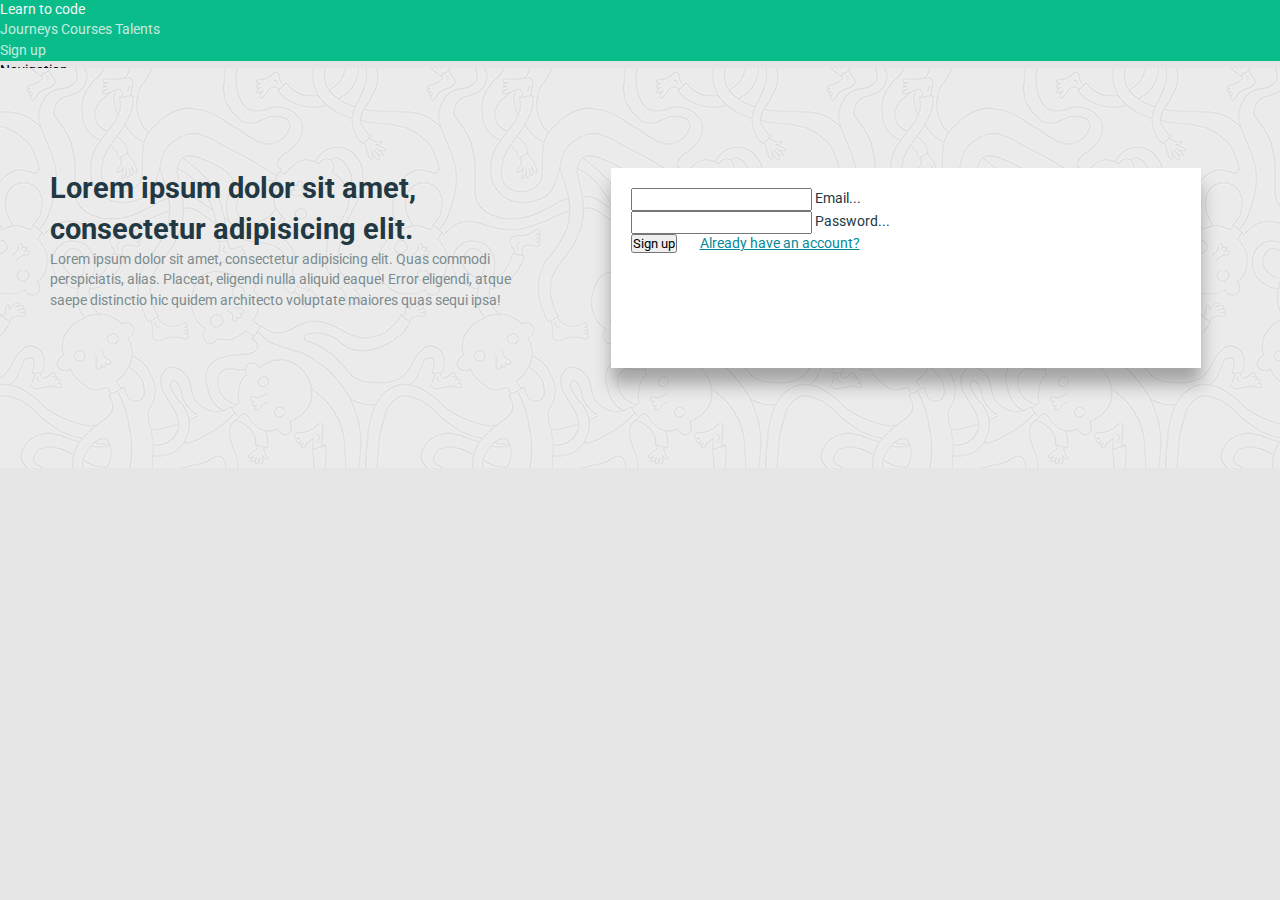
<file: login.html>
<!DOCTYPE html>
<html lang="en">
<head>
    <meta charset="UTF-8">
    <title>Join blabla Academy</title>

    <link rel="stylesheet" href="https://fonts.googleapis.com/icon?family=Material+Icons">
    <link rel="stylesheet" href="https://code.getmdl.io/1.2.1/material.teal-yellow.min.css" />
    <link href="https://fonts.googleapis.com/css?family=Roboto" rel="stylesheet">
    <script defer src="https://code.getmdl.io/1.2.1/material.min.js"></script>
    <link rel="stylesheet" href="css/signup.css">
    <meta name="viewport" content="width=device-width, initial-scale=1">
</head>
<body>

    <div class="mdl-layout mdl-js-layout mdl-layout--fixed-header ">
      <header class="mdl-layout__header navbar">
        <div class="mdl-layout__header-row">
          <!-- Title -->
            <a class="mdl-layout-title logo" href="index.html">Learn to code</a>
            <nav class="mdl-navigation main-nav">
                <a class="mdl-navigation__link" href="">Journeys</a>
                <a class="mdl-navigation__link" href="">Courses</a>
                <a class="mdl-navigation__link" href="">Talents</a>

            </nav>
              <!-- Add spacer, to align navigation to the right -->
            <div class="mdl-layout-spacer"></div>
              <!-- Navigation. We hide it in small screens. -->
            <nav class="mdl-navigation login-signup-nav">
                <a class="mdl-navigation__link" href="signup.html">Sign up</a>


            </nav>
        </div>
      </header>
      <div class="mdl-layout__drawer">
        <span class="mdl-layout-title">Navigation</span>
        <nav class="mdl-navigation">
            <a class="mdl-navigation__link" href="">Journeys</a>
            <a class="mdl-navigation__link" href="">Courses</a>
            <a class="mdl-navigation__link" href="">Talents</a>
            <a class="mdl-navigation__link" href="">Sign up</a>
            <a class="mdl-navigation__link" href="">Login</a>
        </nav>
      </div>

    </div><!-- navbar end -->
    <section id="sign-up">
        <div class="presentation">
            <h3>Lorem ipsum dolor sit amet, consectetur adipisicing elit.</h3>
            <p>Lorem ipsum dolor sit amet, consectetur adipisicing elit. Quas commodi perspiciatis, alias. Placeat, eligendi nulla aliquid eaque! Error eligendi, atque saepe distinctio hic quidem architecto voluptate maiores quas sequi ipsa!</p>
        </div><!-- presentation -->
        <div class="sign-up-form">

                <form action="#">
                    <div class="mdl-textfield mdl-js-textfield mdl-textfield--floating-label input-field">
                        <input class="mdl-textfield__input" type="text" id="email">
                        <label class="mdl-textfield__label" for="email">Email...</label>
                    </div>
                    <div class="mdl-textfield mdl-js-textfield mdl-textfield--floating-label input-field">
                        <input class="mdl-textfield__input" type="password" id="password">
                        <label class="mdl-textfield__label" for="password">Password...</label>
                    </div>

                    <input type="submit" value="Sign up" class="mdl-button mdl-js-button mdl-button--raised mdl-button--colored">
                    <a href="" id="has-account">Already have an account?</a>
                </form>
            </div><!-- signup form -->





    </section><!-- signup -->
</body>
</html>
</file>
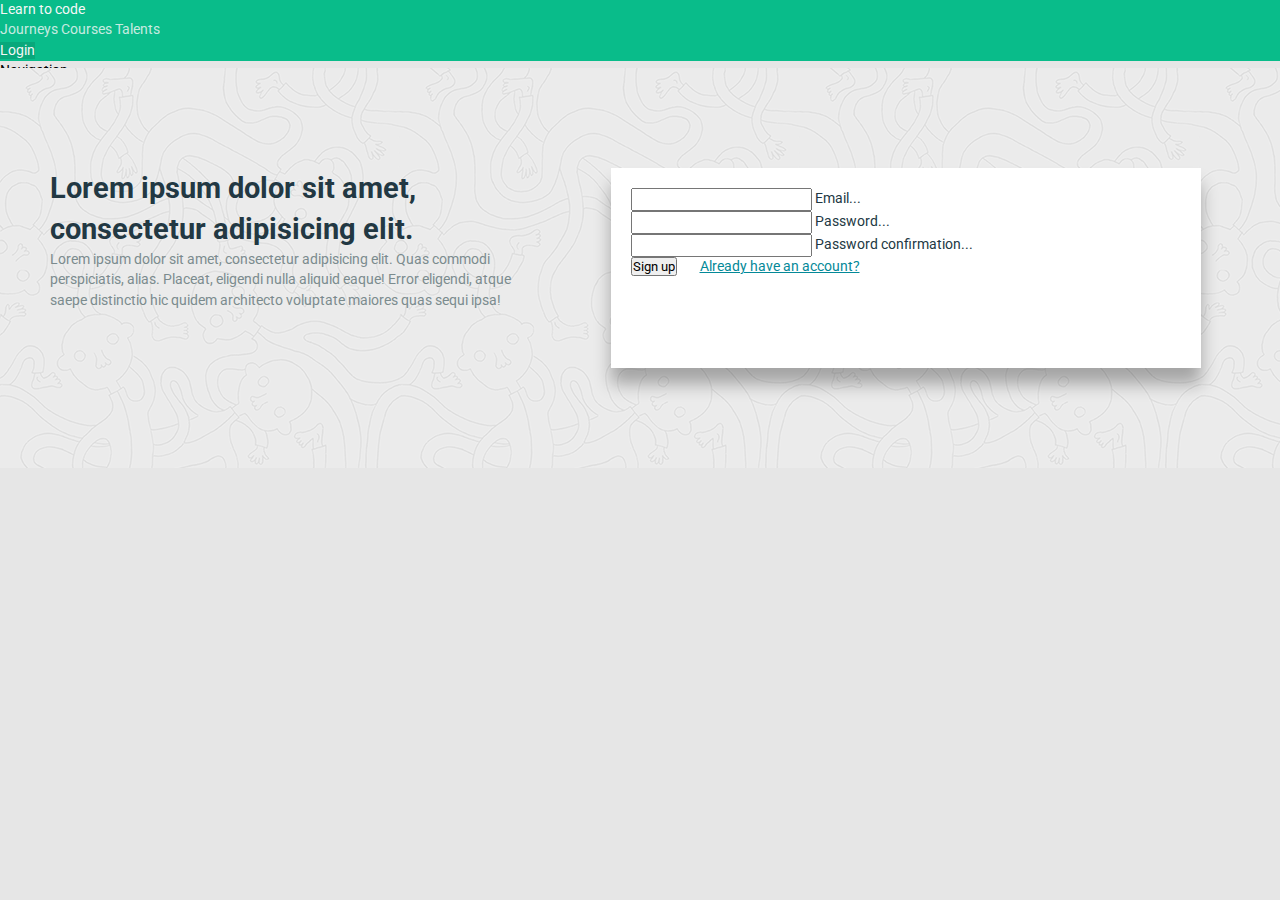
<file: signup.html>
<!DOCTYPE html>
<html lang="en">
<head>
    <meta charset="UTF-8">
    <title>Join blabla Academy</title>

    <link rel="stylesheet" href="https://fonts.googleapis.com/icon?family=Material+Icons">
    <link rel="stylesheet" href="https://code.getmdl.io/1.2.1/material.teal-yellow.min.css" />
    <link href="https://fonts.googleapis.com/css?family=Roboto" rel="stylesheet">
    <script defer src="https://code.getmdl.io/1.2.1/material.min.js"></script>
    <link rel="stylesheet" href="css/signup.css">
    <meta name="viewport" content="width=device-width, initial-scale=1">
</head>
<body>

    <div class="mdl-layout mdl-js-layout mdl-layout--fixed-header ">
      <header class="mdl-layout__header navbar">
        <div class="mdl-layout__header-row">
          <!-- Title -->
            <a class="mdl-layout-title logo" href="index.html">Learn to code</a>
            <nav class="mdl-navigation main-nav">
                <a class="mdl-navigation__link" href="">Journeys</a>
                <a class="mdl-navigation__link" href="">Courses</a>
                <a class="mdl-navigation__link" href="">Talents</a>

            </nav>
              <!-- Add spacer, to align navigation to the right -->
            <div class="mdl-layout-spacer"></div>
              <!-- Navigation. We hide it in small screens. -->
            <nav class="mdl-navigation login-signup-nav">

                <a class="mdl-navigation__link login-toggle" href="login.html">Login</a>

            </nav>
        </div>
      </header>
      <div class="mdl-layout__drawer">
        <span class="mdl-layout-title">Navigation</span>
        <nav class="mdl-navigation">
            <a class="mdl-navigation__link" href="">Journeys</a>
            <a class="mdl-navigation__link" href="">Courses</a>
            <a class="mdl-navigation__link" href="">Talents</a>
            <a class="mdl-navigation__link" href="">Sign up</a>
            <a class="mdl-navigation__link" href="">Login</a>
        </nav>
      </div>

    </div><!-- navbar end -->
    <section id="sign-up">
        <div class="presentation">
            <h3>Lorem ipsum dolor sit amet, consectetur adipisicing elit.</h3>
            <p>Lorem ipsum dolor sit amet, consectetur adipisicing elit. Quas commodi perspiciatis, alias. Placeat, eligendi nulla aliquid eaque! Error eligendi, atque saepe distinctio hic quidem architecto voluptate maiores quas sequi ipsa!</p>
        </div><!-- presentation -->
        <div class="sign-up-form">

                <form action="#">
                    <div class="mdl-textfield mdl-js-textfield mdl-textfield--floating-label input-field">
                        <input class="mdl-textfield__input" type="text" id="email">
                        <label class="mdl-textfield__label" for="email">Email...</label>
                    </div>
                    <div class="mdl-textfield mdl-js-textfield mdl-textfield--floating-label input-field">
                        <input class="mdl-textfield__input" type="password" id="password">
                        <label class="mdl-textfield__label" for="password">Password...</label>
                    </div>
                    <div class="mdl-textfield mdl-js-textfield mdl-textfield--floating-label input-field">
                        <input class="mdl-textfield__input" type="password" id="password-confirmation">
                        <label class="mdl-textfield__label" for="password-confirmation">Password confirmation...</label>
                    </div>
                    <input type="submit" value="Sign up" class="mdl-button mdl-js-button mdl-button--raised mdl-button--colored">
                    <a href="" id="has-account">Already have an account?</a>
                </form>
            </div><!-- signup form -->





    </section><!-- signup -->

















    <script src=""></script>
</body>
</html>
</file>
<file: css/signup.css>
* {
  margin: 0px;
  padding: 0px;
  box-sizing: border-box;
  transition: all 0.2s ease;
  font-family: 'Roboto', sans-serif;
  line-height: 1.42; }

h1 {
  font-size: 3.998em; }

h2 {
  font-size: 2.827em; }

h3 {
  font-size: 1.999em; }

h4 {
  font-size: 1.414em; }

small, .font_small {
  font-size: 0.707em; }

body {
  background-color: #e6e6e6;
  font-size: 0.9em; }

/* navbar */
.navbar {
  background-color: #09bc8a; }
  .navbar a {
    color: #f5f7f7;
    text-decoration: none; }
  .navbar .logo {
    margin-right: 50px; }
  .navbar .mdl-navigation a {
    opacity: 0.8;
    color: #f5f7f7; }
    .navbar .mdl-navigation a:hover, .navbar .mdl-navigation a:focus {
      opacity: 1;
      background-color: rgba(0, 0, 0, 0.1); }
  .navbar .mdl-navigation .login-toggle {
    opacity: 1;
    background-color: rgba(0, 0, 0, 0.1); }
    .navbar .mdl-navigation .login-toggle:hover, .navbar .mdl-navigation .login-toggle:focus {
      background-color: rgba(0, 0, 0, 0.2); }

/* Hide the menu burger on large screens
*/
.mdl-layout__drawer-button {
  opacity: 0;
  visibility: hidden; }

@media screen and (max-width: 700px) {
  /* Show the menu burger on small screens */
  .mdl-layout__drawer-button {
    opacity: 1;
    visibility: visible; }

  /* hide the main nav on tablet screens */
  .main-nav {
    display: none; } }
@media screen and (max-width: 400px) {
  /* hide the login and sign up nav on mobile devices */
  .login-signup-nav {
    display: none; } }
#sign-up {
  position: absolute;
  top: 68px;
  background-image: url(../img/signup.png);
  min-height: 200px;
  background-color: #dae5e2;
  color: #223843;
  padding: 100px 50px;
  display: flex;
  z-index: 99; }
  #sign-up .presentation {
    width: 40%;
    margin-right: 5%; }
    #sign-up .presentation p {
      color: #7b8b8e; }
  #sign-up .sign-up-form {
    background-color: #fff;
    box-shadow: rgba(0, 0, 0, 0.3) 0 16px 16px 0;
    width: 50%;
    margin: auto;
    min-height: 200px;
    padding: 20px; }
    #sign-up .sign-up-form .input-field {
      width: 100%; }
    #sign-up .sign-up-form #has-account {
      margin-left: 20px;
      color: #048998; }

@media screen and (max-width: 700px) {
  #sign-up {
    flex-direction: column;
    padding: 200px 20px 100px; }
    #sign-up .sign-up-form {
      width: 100%; }
    #sign-up .presentation {
      width: 100%;
      margin-right: 0%;
      margin-bottom: 20px; } }
@media screen and (max-width: 500px) {
  #sign-up .sign-up-form {
    width: 100%; }
    #sign-up .sign-up-form #has-account {
      margin-left: 2px; } }

/*# sourceMappingURL=signup.css.map */
</file>
